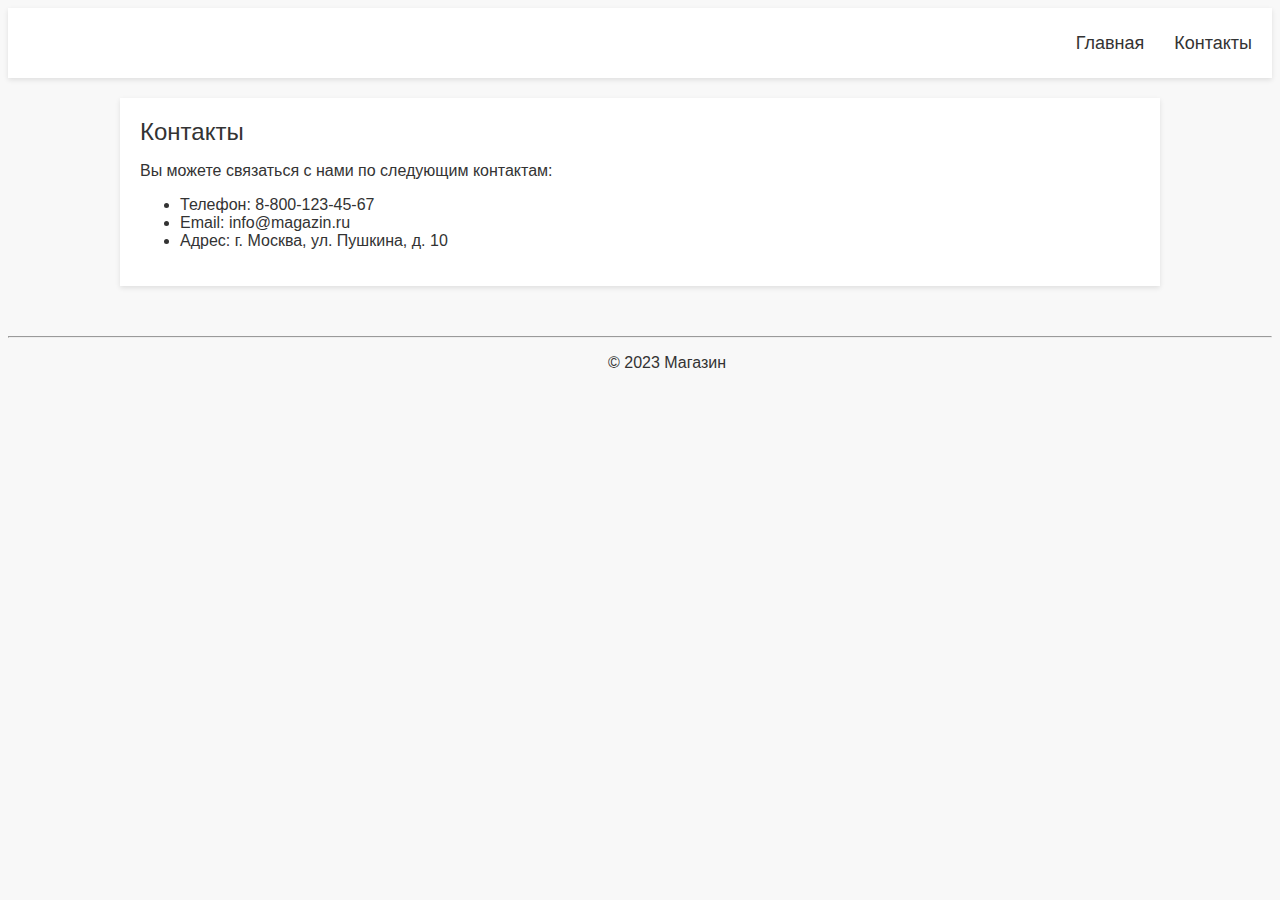
<file: 2 задание/contacts.html>
<!DOCTYPE html>
<html lang="ru">
<head>
    <meta charset="UTF-8">
    <title>Контакты</title>
    <link rel="stylesheet" href="style-contacts.css">
</head>
<body>
    <header>
        <div class="logo">Магазин</div>
        <nav>
            <ul>
                <li><a href="index.html">Главная</a></li>
                <li><a href="contacts.html">Контакты</a></li>
            </ul>
        </nav>
    </header>
    <main>
        <h1>Контакты</h1>
        <p>Вы можете связаться с нами по следующим контактам:</p>
        <ul>
            <li>Телефон: 8-800-123-45-67</li>
            <li>Email: info@magazin.ru</li>
            <li>Адрес: г. Москва, ул. Пушкина, д. 10</li>
        </ul>
    </main>
    <hr style="margin-top: 50px;">
    <footer>
        <p style="margin-left: 600px;">&copy; 2023 Магазин</p>
    </footer>
</body>
</html>
</file>
<file: 2 задание/style-contacts.css>
body {
  background-color: #f8f8f8;
  font-family: Arial, sans-serif;
}

/* стили для заголовка */
header {
  background-color: #333;
  color: #fff;
  display: flex;
  justify-content: space-between;
  align-items: center;
  padding: 20px;
}

header h1 {
  margin: 0;
}

nav ul {
  list-style: none;
  margin: 0;
  padding: 0;
  display: flex;
}

body {
    background-color: #f8f8f8;
    font-family: Arial, sans-serif;
    font-size: 16px;
    color: #333333;
}

header {
    background-color: #ffffff;
    height: 70px;
    display: flex;
    justify-content: space-between;
    align-items: center;
    padding: 0 20px;
    box-shadow: 0 2px 5px rgba(0, 0, 0, 0.1);
}

nav ul {
    list-style: none;
    margin: 0;
    padding: 0;
    display: flex;
}

nav li {
    margin-left: 30px;
}

nav a {
    color: #333333;
    text-decoration: none;
    font-size: 18px;
    font-weight: 400;
}

nav a:hover {
    color: #ff6600;
}

main {
    padding: 20px;
    background-color: #ffffff;
    box-shadow: 0 2px 5px rgba(0, 0, 0, 0.1);
    margin: 20px auto;
    width: 80%;
    max-width: 1000px;
}

h1 {
    font-size: 24px;
    font-weight: 400;
    margin-top: 0
</file>
